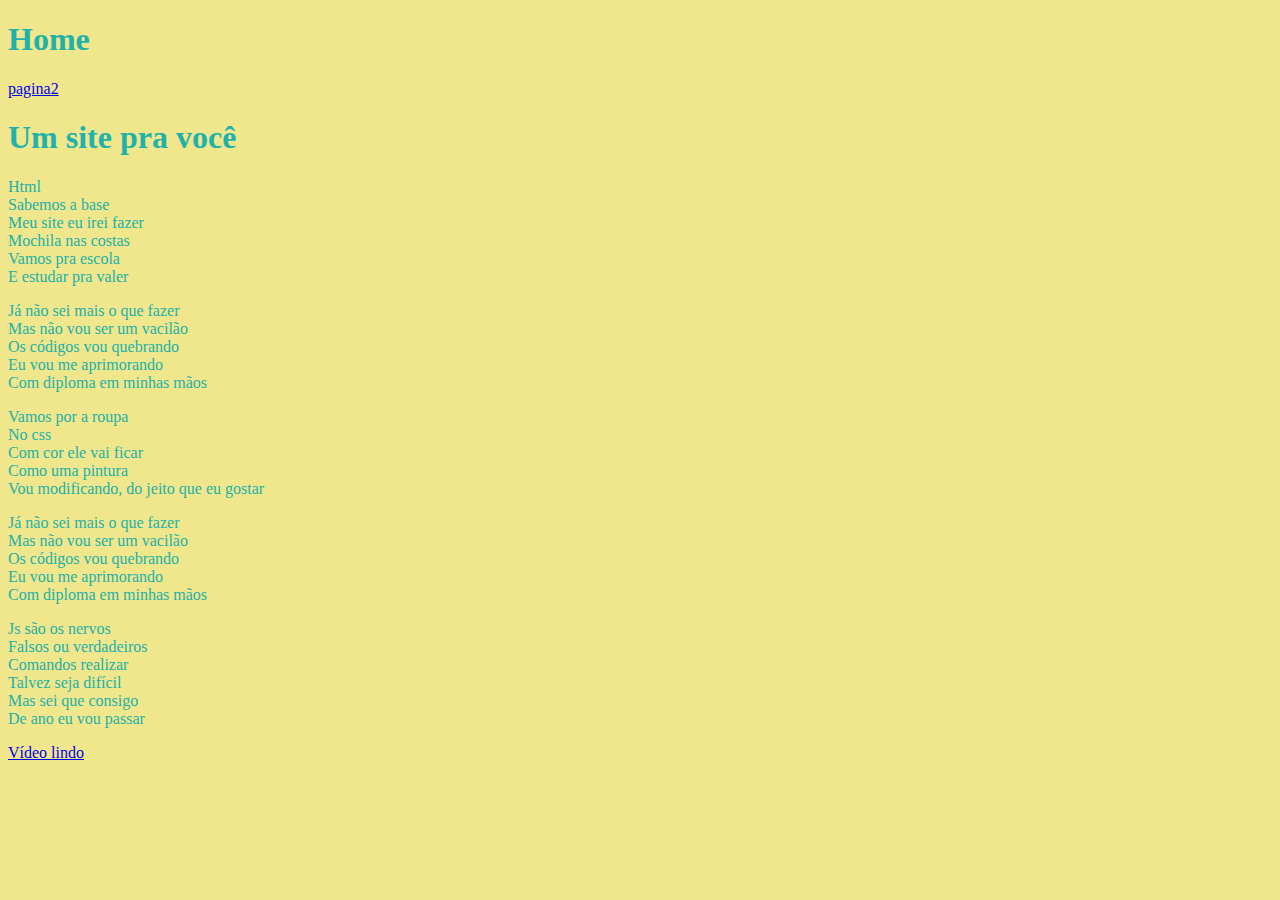
<file: index.html>
<!DOCTYPE html>
<html lang="pt-br">
<head>
    <meta charset="UTF-8">
    <meta name="viewport" content="width=device-width, initial-scale=1.0">
    <title>Paródia: Um site para você</title>
    <meta name="descripition" content= "Paródia sobre como criar um site">
    <meta name="keyboards" content="paródia,site,criar,você">
    <meta name="author" content="Maduuh">
    <link rel="stylesheet" href="estilo.css">
</head>
<body>
    <h1>Home</h1>
    <a href="pagina2.html">pagina2</a>
    <h1>Um site pra você</h1>
    <p> Html<br>
        Sabemos a base<br>
        Meu site eu irei fazer<br>
        Mochila nas costas<br>
        Vamos pra escola<br>
        E estudar pra valer<br> 
    </p>
    <p> Já não sei mais o que fazer <br>
        Mas não vou ser um vacilão<br>
        Os códigos vou quebrando<br>
        Eu vou me aprimorando<br>
        Com diploma em minhas mãos<br>
    </p>
    <p> Vamos por a roupa<br>
        No css<br>
        Com cor ele vai ficar<br>
        Como uma pintura<br>
        Vou modificando, do jeito que eu gostar<br>
    </p>
    <p>Já não sei mais o que fazer <br>
        Mas não vou ser um vacilão<br>
        Os códigos vou quebrando<br>
        Eu vou me aprimorando<br>
        Com diploma em minhas mãos<br>
    </p>
    <p> Js são os nervos<br>
        Falsos ou verdadeiros<br>
        Comandos realizar<br>
        Talvez seja difícil<br>
        Mas sei que consigo<br>
        De ano eu vou passar<br>
    </p>
    <a href="youtube.com"target="_blank">Vídeo lindo</a>
</body>
</html>
</file>
<file: estilo.css>
body{
    background-color: khaki;
    color: lightseagreen;
}
</file>
